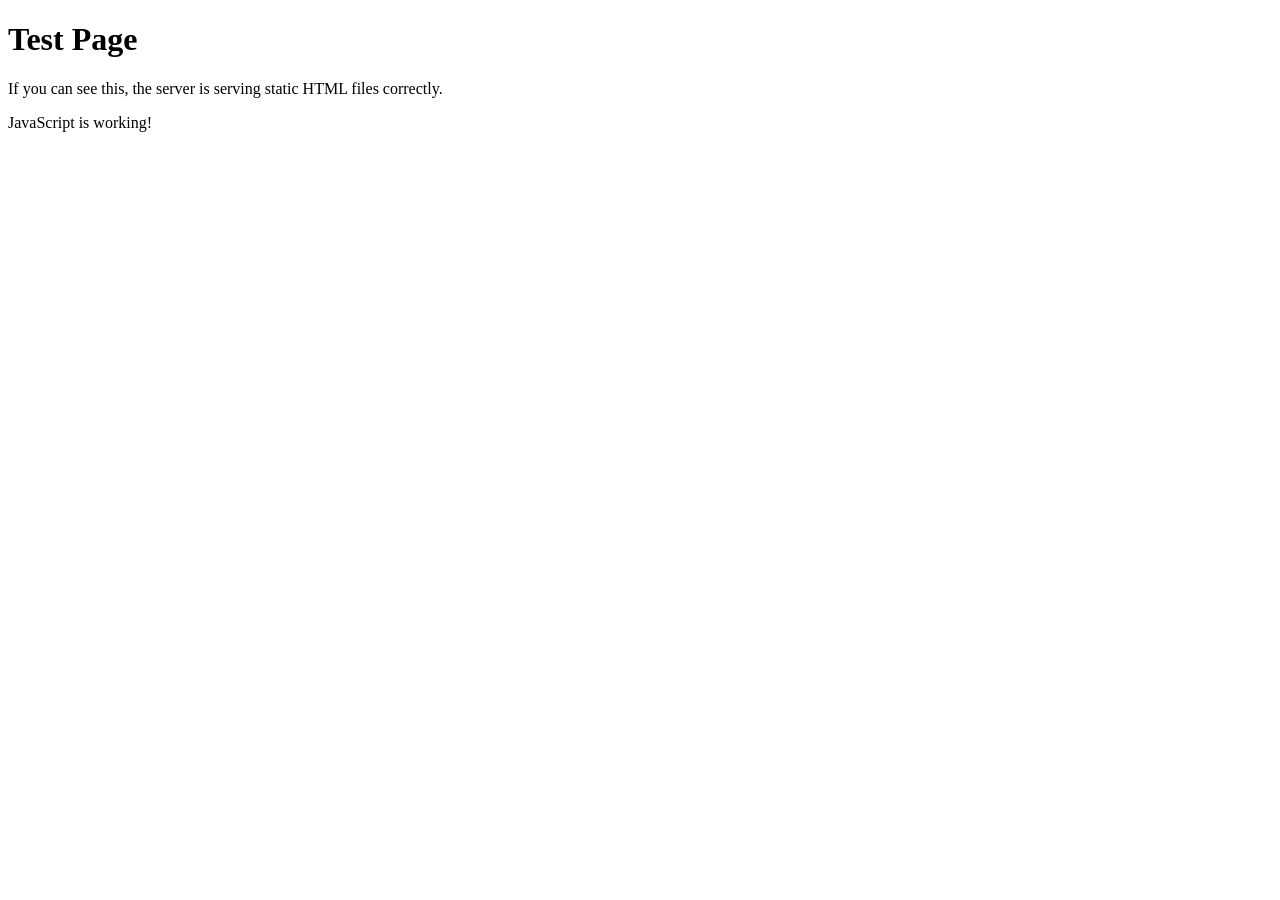
<file: test.html>
<!DOCTYPE html>
<html>
<head>
    <title>Simple Test Page</title>
</head>
<body>
    <h1>Test Page</h1>
    <p>If you can see this, the server is serving static HTML files correctly.</p>
    
    <script>
        // Simple test script
        document.addEventListener('DOMContentLoaded', function() {
            console.log('Test page loaded successfully!');
            document.body.innerHTML += '<p>JavaScript is working!</p>';
        });
    </script>
</body>
</html>
</file>
